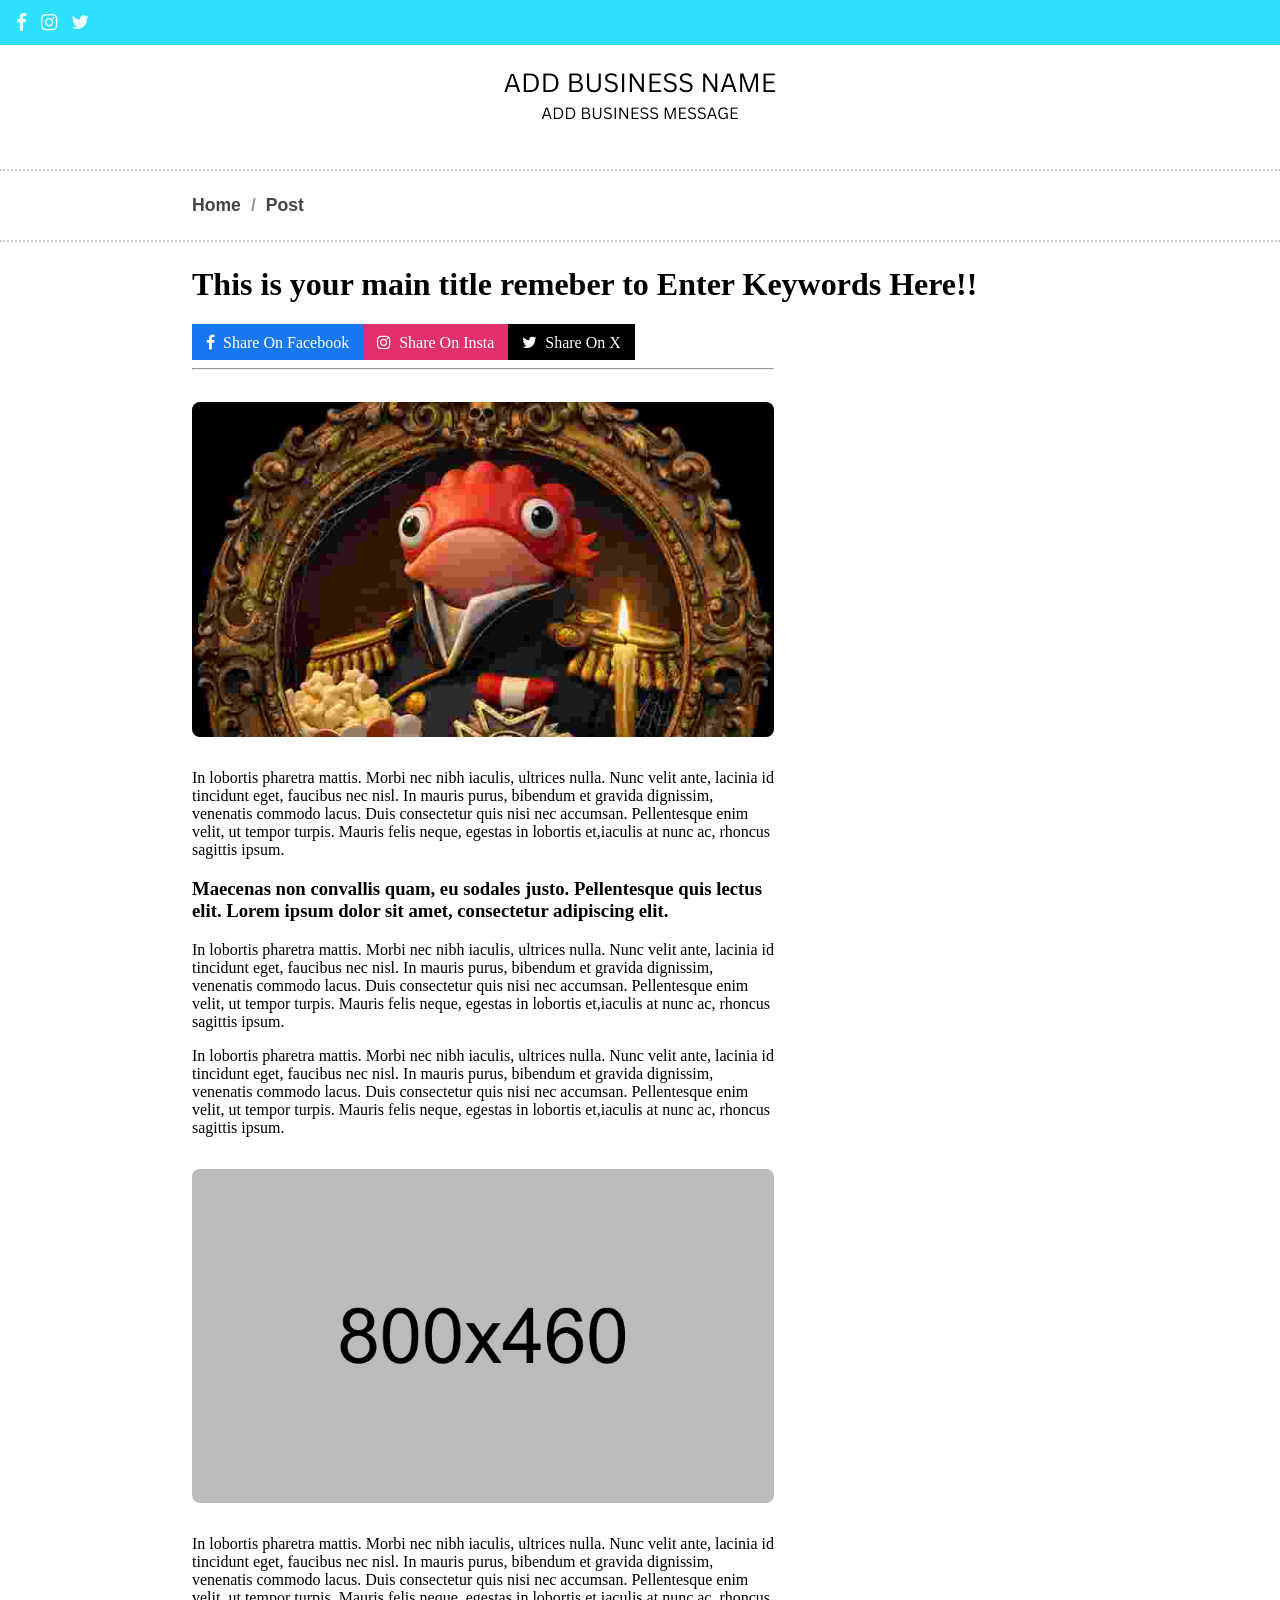
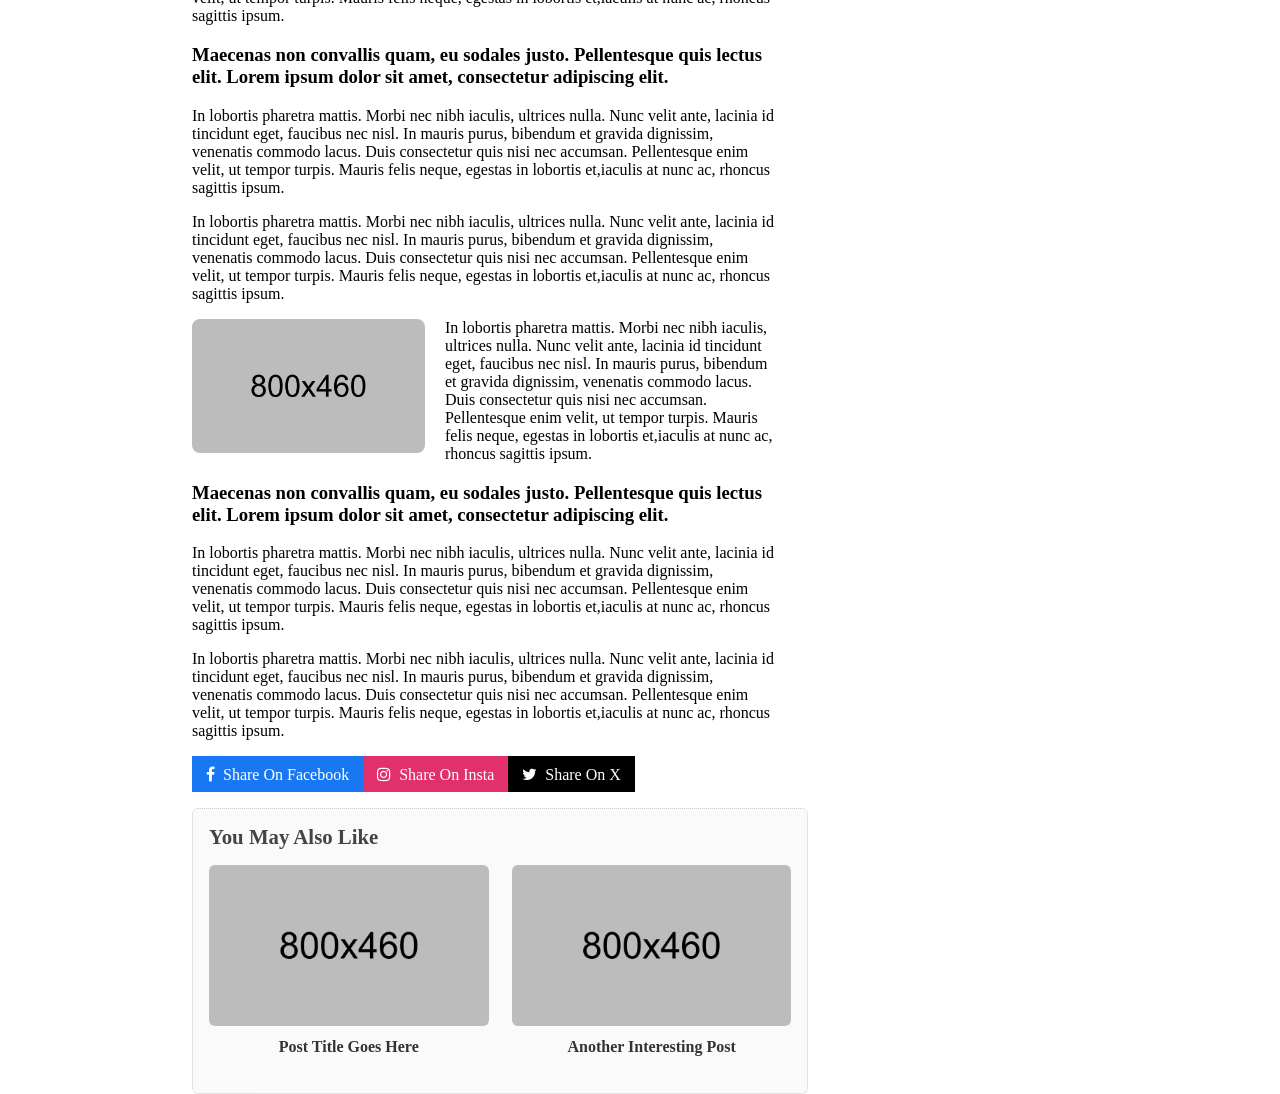
<file: pages/blog_default/page.html>
<!DOCTYPE html>
<html>
<head>
<link rel="stylesheet" href="https://maxcdn.bootstrapcdn.com/font-awesome/4.7.0/css/font-awesome.min.css">
<link rel="stylesheet" href="/pages/blog_default/css/index.1783005353248.css">
</head>
<body>



	<!-- Basic -->
    <meta charset="utf-8">
    <meta http-equiv="X-UA-Compatible" content="IE=edge">
    
    <!-- Mobile Metas -->
    <meta name="viewport" content="width=device-width, initial-scale=1, shrink-to-fit=no">

    <!-- Site Metas -->
    <title>ideaGo.ie Template</title>
    <meta name="keywords" content="">
    <meta name="description" content="">
    <meta name="author" content="">
	

	
	


<header>
		<div class="social">
    <i class="fa fa-facebook"></i>
    <i class="fa fa-instagram"></i>
    <i class="fa fa-twitter"></i>
</div>


		<div class="container">
        <div class="row">
            <div class="logoSection">
                <div class="logo" id="logoArea">
                    <img id="logoImage" src="/pages/blog_default/images/img_0.1783005353248.jpg" width="300" height="100" alt="">
                </div>
            </div>
        </div>
    </div>
	</header>

<hr class="dotted_line">

<div id="anchors">
	<div class="anchor_contain">
<div class="home"><a href="/prefabs/DefaultPage/Blog_Post_Page/index.html"><h4 class="">Home</h4></a></div>
<div class="spacer"><p class="">/</p></div>
<div class="post"><h4 class="">Post</h4></div>	
</div>
</div>

<hr class="dotted_line">


<div id="wrapper">
	<div id="container_center">
	<div class="title">
		<h1 class="">This is your main title remeber to Enter Keywords Here!!</h1>
	</div>

<!-------- sharing section ----------------->
	<div class="sharing">
		<i class="fa fa-facebook"> Share On Facebook</i>
		<i class="fa fa-instagram"> Share On Insta</i>
		<i class="fa fa-twitter">Share On X</i>
</div>
<!--------- sharing section ---------------->

<div id="post_contain">
	<hr>
<div class="postImg_1"><img src="/pages/blog_default/images/img_1.1783005353248.jpg"></div>

<div class="text_content">

<p class="">In lobortis pharetra mattis. Morbi nec nibh iaculis, ultrices nulla. Nunc velit ante, lacinia id tincidunt eget, faucibus nec nisl. In mauris purus, bibendum et gravida dignissim, venenatis commodo lacus. Duis consectetur quis nisi nec accumsan. Pellentesque enim velit, ut tempor turpis. Mauris felis neque, egestas in lobortis et,iaculis at nunc ac, rhoncus sagittis ipsum.</p>

<h3 class="">Maecenas non convallis quam, eu sodales justo. Pellentesque quis lectus elit. Lorem ipsum dolor sit amet, consectetur adipiscing elit.</h3>

<p class="">In lobortis pharetra mattis. Morbi nec nibh iaculis, ultrices nulla. Nunc velit ante, lacinia id tincidunt eget, faucibus nec nisl. In mauris purus, bibendum et gravida dignissim, venenatis commodo lacus. Duis consectetur quis nisi nec accumsan. Pellentesque enim velit, ut tempor turpis. Mauris felis neque, egestas in lobortis et,iaculis at nunc ac, rhoncus sagittis ipsum.</p>

<p class="">In lobortis pharetra mattis. Morbi nec nibh iaculis, ultrices nulla. Nunc velit ante, lacinia id tincidunt eget, faucibus nec nisl. In mauris purus, bibendum et gravida dignissim, venenatis commodo lacus. Duis consectetur quis nisi nec accumsan. Pellentesque enim velit, ut tempor turpis. Mauris felis neque, egestas in lobortis et,iaculis at nunc ac, rhoncus sagittis ipsum.</p>

</div>

<div class="postImg_1"><img src="/pages/blog_default/images/img_2.1783005353248.jpg"></div>

<div class="text_content">

<p class="">In lobortis pharetra mattis. Morbi nec nibh iaculis, ultrices nulla. Nunc velit ante, lacinia id tincidunt eget, faucibus nec nisl. In mauris purus, bibendum et gravida dignissim, venenatis commodo lacus. Duis consectetur quis nisi nec accumsan. Pellentesque enim velit, ut tempor turpis. Mauris felis neque, egestas in lobortis et,iaculis at nunc ac, rhoncus sagittis ipsum.</p>

<h3 class="">Maecenas non convallis quam, eu sodales justo. Pellentesque quis lectus elit. Lorem ipsum dolor sit amet, consectetur adipiscing elit.</h3>

<p class="">In lobortis pharetra mattis. Morbi nec nibh iaculis, ultrices nulla. Nunc velit ante, lacinia id tincidunt eget, faucibus nec nisl. In mauris purus, bibendum et gravida dignissim, venenatis commodo lacus. Duis consectetur quis nisi nec accumsan. Pellentesque enim velit, ut tempor turpis. Mauris felis neque, egestas in lobortis et,iaculis at nunc ac, rhoncus sagittis ipsum.</p>

<p class="">In lobortis pharetra mattis. Morbi nec nibh iaculis, ultrices nulla. Nunc velit ante, lacinia id tincidunt eget, faucibus nec nisl. In mauris purus, bibendum et gravida dignissim, venenatis commodo lacus. Duis consectetur quis nisi nec accumsan. Pellentesque enim velit, ut tempor turpis. Mauris felis neque, egestas in lobortis et,iaculis at nunc ac, rhoncus sagittis ipsum.</p>

</div>

<div class="wrapImage"><img src="/pages/blog_default/images/img_3.1783005353248.jpg"></div>

<div class="text_content">

<p class="">In lobortis pharetra mattis. Morbi nec nibh iaculis, ultrices nulla. Nunc velit ante, lacinia id tincidunt eget, faucibus nec nisl. In mauris purus, bibendum et gravida dignissim, venenatis commodo lacus. Duis consectetur quis nisi nec accumsan. Pellentesque enim velit, ut tempor turpis. Mauris felis neque, egestas in lobortis et,iaculis at nunc ac, rhoncus sagittis ipsum.</p>

<h3 class="">Maecenas non convallis quam, eu sodales justo. Pellentesque quis lectus elit. Lorem ipsum dolor sit amet, consectetur adipiscing elit.</h3>

<p class="">In lobortis pharetra mattis. Morbi nec nibh iaculis, ultrices nulla. Nunc velit ante, lacinia id tincidunt eget, faucibus nec nisl. In mauris purus, bibendum et gravida dignissim, venenatis commodo lacus. Duis consectetur quis nisi nec accumsan. Pellentesque enim velit, ut tempor turpis. Mauris felis neque, egestas in lobortis et,iaculis at nunc ac, rhoncus sagittis ipsum.</p>

<p class="">In lobortis pharetra mattis. Morbi nec nibh iaculis, ultrices nulla. Nunc velit ante, lacinia id tincidunt eget, faucibus nec nisl. In mauris purus, bibendum et gravida dignissim, venenatis commodo lacus. Duis consectetur quis nisi nec accumsan. Pellentesque enim velit, ut tempor turpis. Mauris felis neque, egestas in lobortis et,iaculis at nunc ac, rhoncus sagittis ipsum.</p>

</div>


	<!-------- sharing section ----------------->
	<div class="sharing">
		<i class="fa fa-facebook"> Share On Facebook</i>
		<i class="fa fa-instagram"> Share On Insta</i>
		<i class="fa fa-twitter">Share On X</i>
	</div>
	<!--------- sharing section ---------------->


<div id="may_also_like">
    <p class="may_title">You May Also Like</p>

    <div class="mayImg_contain">
        <div class="may_item">
            <img src="/pages/blog_default/images/img_4.1783005353248.jpg">
            <h4 class="">Post Title Goes Here</h4>
        </div>

        <div class="may_item">
            <img src="/pages/blog_default/images/img_5.1783005353248.jpg">
            <h4 class="">Another Interesting Post</h4>
        </div>
    </div>
</div>



	</div>

	

</div>

</div>









</body>
</html>
</file>
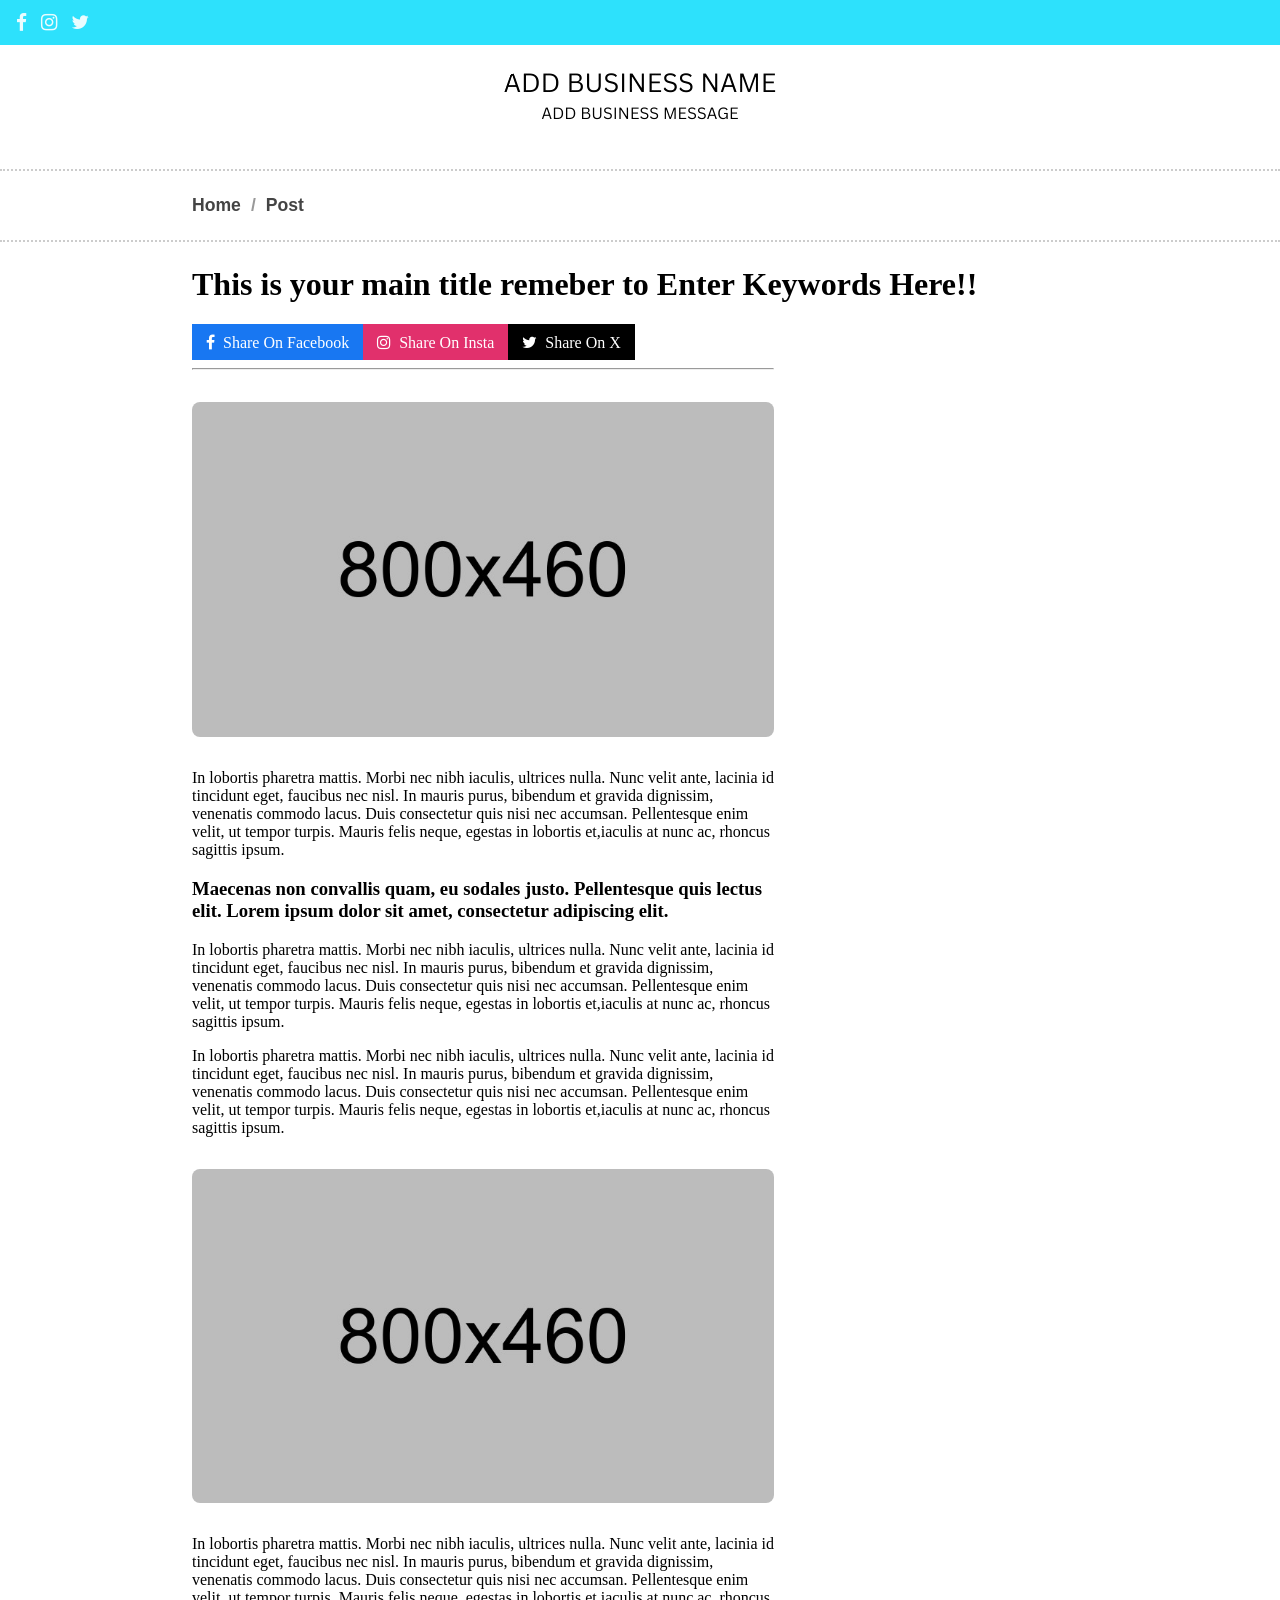
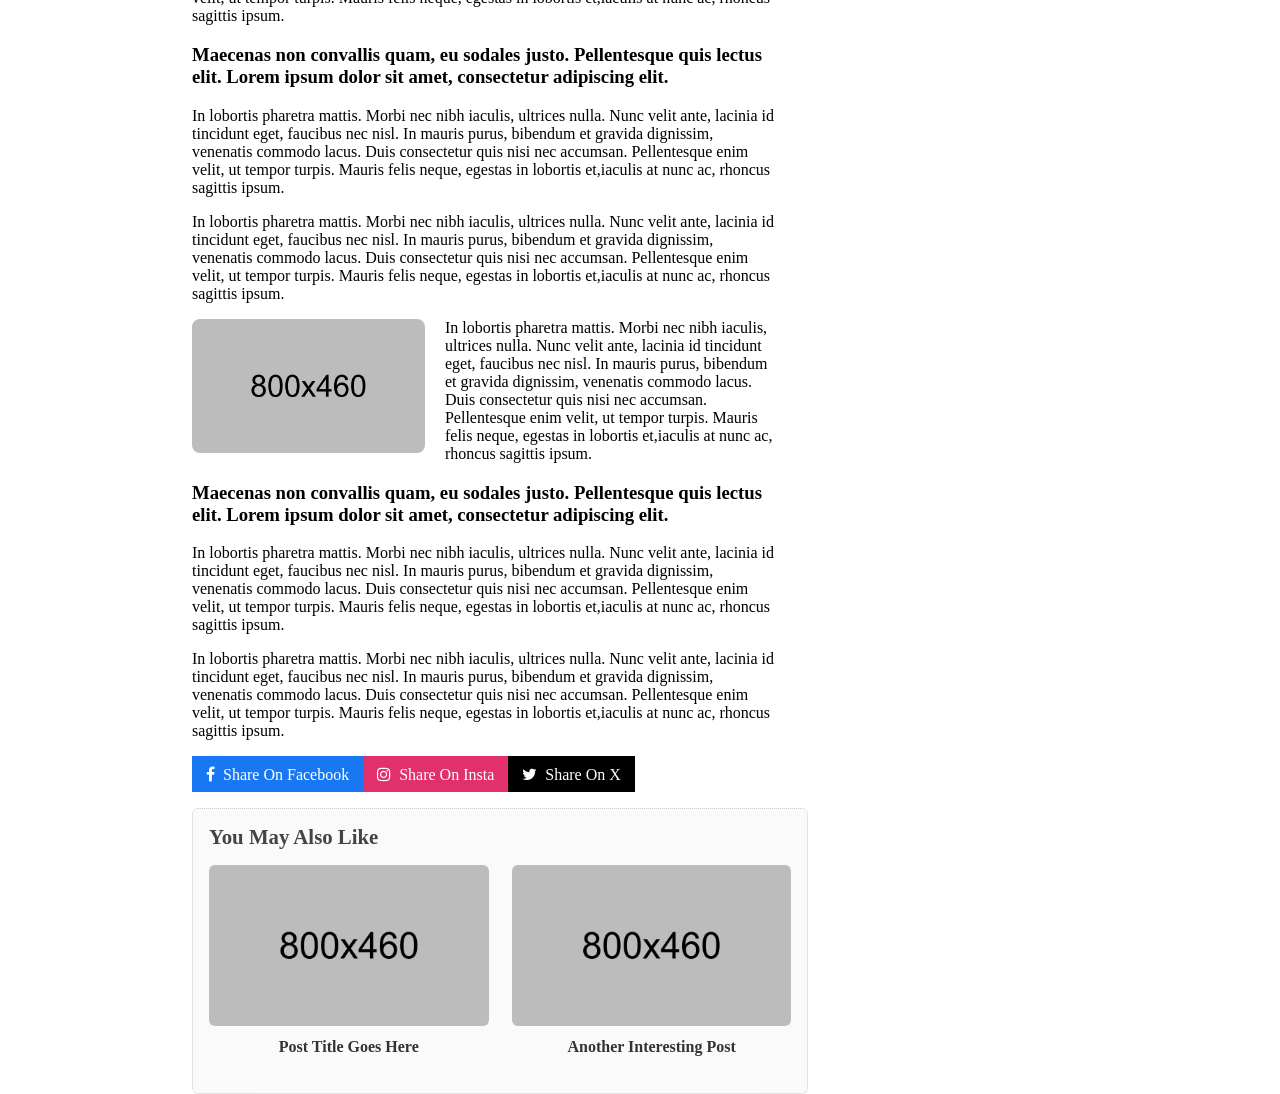
<file: pages/page1/page.html>
<!DOCTYPE html>
<html>
<head>
<link rel="stylesheet" href="https://maxcdn.bootstrapcdn.com/font-awesome/4.7.0/css/font-awesome.min.css">
<link rel="stylesheet" href="/pages/page1/css/inline_2.1782994509170.css">
</head>
<body>










	<!-- Basic -->
    <meta charset="utf-8">
    <meta http-equiv="X-UA-Compatible" content="IE=edge">
    
    <!-- Mobile Metas -->
    <meta name="viewport" content="width=device-width, initial-scale=1, shrink-to-fit=no">

    <!-- Site Metas -->
    <title>ideaGo.ie Template</title>
    <meta name="keywords" content="">
    <meta name="description" content="">
    <meta name="author" content="">
	

	
	


<header>
		<div class="social">
    <i class="fa fa-facebook"></i>
    <i class="fa fa-instagram"></i>
    <i class="fa fa-twitter"></i>
</div>


		<div class="container">
        <div class="row">
            <div class="logoSection">
                <div class="logo" id="logoArea">
                    <img id="logoImage" src="/pages/page1/images/img_0.1782994509170.jpg" width="300" height="100" alt="">
                </div>
            </div>
        </div>
    </div>
	</header>

<hr class="dotted_line">

<div id="anchors">
	<div class="anchor_contain">
<div class="home"><a href="/prefabs/DefaultPage/Blog_Post_Page/index.html"><h4 class="">Home</h4></a></div>
<div class="spacer"><p class="">/</p></div>
<div class="post"><h4 class="">Post</h4></div>	
</div>
</div>

<hr class="dotted_line">


<div id="wrapper">
	<div id="container_center">
	<div class="title">
		<h1 class="">This is your main title remeber to Enter Keywords Here!!</h1>
	</div>

<!-------- sharing section ----------------->
	<div class="sharing">
		<i class="fa fa-facebook"> Share On Facebook</i>
		<i class="fa fa-instagram"> Share On Insta</i>
		<i class="fa fa-twitter">Share On X</i>
</div>
<!--------- sharing section ---------------->

<div id="post_contain">
	<hr>
<div class="postImg_1"><img src="/pages/page1/images/img_1.1782994509170.jpg"></div>

<div class="text_content">

<p class="">In lobortis pharetra mattis. Morbi nec nibh iaculis, ultrices nulla. Nunc velit ante, lacinia id tincidunt eget, faucibus nec nisl. In mauris purus, bibendum et gravida dignissim, venenatis commodo lacus. Duis consectetur quis nisi nec accumsan. Pellentesque enim velit, ut tempor turpis. Mauris felis neque, egestas in lobortis et,iaculis at nunc ac, rhoncus sagittis ipsum.</p>

<h3 class="">Maecenas non convallis quam, eu sodales justo. Pellentesque quis lectus elit. Lorem ipsum dolor sit amet, consectetur adipiscing elit.</h3>

<p class="">In lobortis pharetra mattis. Morbi nec nibh iaculis, ultrices nulla. Nunc velit ante, lacinia id tincidunt eget, faucibus nec nisl. In mauris purus, bibendum et gravida dignissim, venenatis commodo lacus. Duis consectetur quis nisi nec accumsan. Pellentesque enim velit, ut tempor turpis. Mauris felis neque, egestas in lobortis et,iaculis at nunc ac, rhoncus sagittis ipsum.</p>

<p class="">In lobortis pharetra mattis. Morbi nec nibh iaculis, ultrices nulla. Nunc velit ante, lacinia id tincidunt eget, faucibus nec nisl. In mauris purus, bibendum et gravida dignissim, venenatis commodo lacus. Duis consectetur quis nisi nec accumsan. Pellentesque enim velit, ut tempor turpis. Mauris felis neque, egestas in lobortis et,iaculis at nunc ac, rhoncus sagittis ipsum.</p>

</div>

<div class="postImg_1"><img src="/pages/page1/images/img_2.1782994509170.jpg"></div>

<div class="text_content">

<p class="">In lobortis pharetra mattis. Morbi nec nibh iaculis, ultrices nulla. Nunc velit ante, lacinia id tincidunt eget, faucibus nec nisl. In mauris purus, bibendum et gravida dignissim, venenatis commodo lacus. Duis consectetur quis nisi nec accumsan. Pellentesque enim velit, ut tempor turpis. Mauris felis neque, egestas in lobortis et,iaculis at nunc ac, rhoncus sagittis ipsum.</p>

<h3 class="">Maecenas non convallis quam, eu sodales justo. Pellentesque quis lectus elit. Lorem ipsum dolor sit amet, consectetur adipiscing elit.</h3>

<p class="">In lobortis pharetra mattis. Morbi nec nibh iaculis, ultrices nulla. Nunc velit ante, lacinia id tincidunt eget, faucibus nec nisl. In mauris purus, bibendum et gravida dignissim, venenatis commodo lacus. Duis consectetur quis nisi nec accumsan. Pellentesque enim velit, ut tempor turpis. Mauris felis neque, egestas in lobortis et,iaculis at nunc ac, rhoncus sagittis ipsum.</p>

<p class="">In lobortis pharetra mattis. Morbi nec nibh iaculis, ultrices nulla. Nunc velit ante, lacinia id tincidunt eget, faucibus nec nisl. In mauris purus, bibendum et gravida dignissim, venenatis commodo lacus. Duis consectetur quis nisi nec accumsan. Pellentesque enim velit, ut tempor turpis. Mauris felis neque, egestas in lobortis et,iaculis at nunc ac, rhoncus sagittis ipsum.</p>

</div>

<div class="wrapImage"><img src="/pages/page1/images/img_3.1782994509170.jpg"></div>

<div class="text_content">

<p class="">In lobortis pharetra mattis. Morbi nec nibh iaculis, ultrices nulla. Nunc velit ante, lacinia id tincidunt eget, faucibus nec nisl. In mauris purus, bibendum et gravida dignissim, venenatis commodo lacus. Duis consectetur quis nisi nec accumsan. Pellentesque enim velit, ut tempor turpis. Mauris felis neque, egestas in lobortis et,iaculis at nunc ac, rhoncus sagittis ipsum.</p>

<h3 class="">Maecenas non convallis quam, eu sodales justo. Pellentesque quis lectus elit. Lorem ipsum dolor sit amet, consectetur adipiscing elit.</h3>

<p class="">In lobortis pharetra mattis. Morbi nec nibh iaculis, ultrices nulla. Nunc velit ante, lacinia id tincidunt eget, faucibus nec nisl. In mauris purus, bibendum et gravida dignissim, venenatis commodo lacus. Duis consectetur quis nisi nec accumsan. Pellentesque enim velit, ut tempor turpis. Mauris felis neque, egestas in lobortis et,iaculis at nunc ac, rhoncus sagittis ipsum.</p>

<p class="">In lobortis pharetra mattis. Morbi nec nibh iaculis, ultrices nulla. Nunc velit ante, lacinia id tincidunt eget, faucibus nec nisl. In mauris purus, bibendum et gravida dignissim, venenatis commodo lacus. Duis consectetur quis nisi nec accumsan. Pellentesque enim velit, ut tempor turpis. Mauris felis neque, egestas in lobortis et,iaculis at nunc ac, rhoncus sagittis ipsum.</p>

</div>


	<!-------- sharing section ----------------->
	<div class="sharing">
		<i class="fa fa-facebook"> Share On Facebook</i>
		<i class="fa fa-instagram"> Share On Insta</i>
		<i class="fa fa-twitter">Share On X</i>
	</div>
	<!--------- sharing section ---------------->


<div id="may_also_like">
    <p class="may_title">You May Also Like</p>

    <div class="mayImg_contain">
        <div class="may_item">
            <img src="/pages/page1/images/img_4.1782994509170.jpg">
            <h4 class="">Post Title Goes Here</h4>
        </div>

        <div class="may_item">
            <img src="/pages/page1/images/img_5.1782994509170.jpg">
            <h4 class="">Another Interesting Post</h4>
        </div>
    </div>
</div>



	</div>

	

</div>

</div>












</body>
</html>
</file>
<file: pages/blog_default/css/index.1783005353248.css>
html, body {
    margin: 0;
    padding: 0;
    width: 100%;
    max-width: 100%;
    overflow-x: hidden; /* prevents accidental overflow */
}

/* Remove debug outlines */
* {
    outline: none;
}

.social {
    background-color: #2de1fc;
    padding: 0.8rem 1rem;   /* tighter + balanced */
    display: flex;
    gap: 14px;              /* clean spacing between icons */
    align-items: center;    /* keeps icons vertically aligned */
}

.social i {
    color: #fff;
    font-size: 1.2rem;      /* subtle, not oversized */
    opacity: 0.9;           /* softer look */
    transition: opacity 0.2s ease, transform 0.2s ease;
    cursor: pointer;
}

.social i:hover {
    opacity: 1;
    transform: translateY(-1px); /* tiny lift, classy */
}


.logoSection {
    display: flex;
    justify-content: center; /* centers horizontally */
    align-items: center;     /* centers vertically if needed */
    width: 100%;
}

.logo {
    text-align: center; /* optional: keeps the image centered inside */
}

#logoImage {
    display: block;
    margin: 0 auto; /* ensures the image itself centers */
}

.dotted_line {
    border: none;
    border-top: 2px dotted #ccc; /* dotted style */
    margin: 1.5rem 0;            /* spacing above/below */
    width: 100%;                 /* full width */
}

/* anchor section */
#anchors {
    width: 70%;
    margin: 1rem 0;
    margin: auto;
}

.anchor_contain {
    display: flex;
    justify-content: flex-start;   /* align left */
    align-items: center;
    gap: 10px;                      /* spacing between items */
    width: fit-content;
    margin-left: 0;                 /* remove centering */
    font-family: Arial, sans-serif;
}

.anchor_contain h4, 
.anchor_contain p {
    margin: 0;
    font-size: 1.1rem;
    color: #444;
}

.anchor_contain a {
    text-decoration: none;
    color: #2de1fc;                 /* matches your social bar */
    transition: color 0.2s ease;
}

.anchor_contain a:hover {
    color: #1aaac4;
}

.spacer p {
    color: #999;                    /* subtle separator */
    font-weight: bold;
}

/* wrapper for main content start */
#wrapper{width: 100%;}
#container_center{width:70%;margin: auto;}

/* Sharing Section */
.sharing {
    display: flex;
    align-items: center;
    font-family: Arial, sans-serif;
}

.sharing i {
    display: flex;
    align-items: center;
    gap: 8px;                      /* space between icon + text */
    padding: 10px 14px;
    font-size: 1rem;
    cursor: pointer;
    color: #fff;
    transition: background 0.25s ease, transform 0.2s ease;
}

/* Individual platform colors */
.sharing .fa-facebook {
    background: #1877f2;
}

.sharing .fa-instagram {
    background: #e1306c;
}

.sharing .fa-twitter {
    background: #000;             /* X branding */
}

/* Hover effects */
.sharing i:hover {
    transform: translateY(-2px);
    opacity: 0.9;
}

/* main post content start */

#post_contain{width: 65%;}

.postImg_1 {
    width: 100%;
    display: flex;
    justify-content: center;   /* centers the image horizontally */
    margin: 2rem 0;            /* spacing above/below */
}

.postImg_1 img {
    max-width: 100%;           /* responsive */
    height: auto;
    border-radius: 8px;        /* optional: makes it look nicer */
}


.text_content{width: 100%;margin: auto;}

.wrapImage {
    float: left;                 /* pushes image left, text wraps around */
    margin: 0 20px 20px 0;       /* spacing: right + bottom */
    max-width: 40%;              /* keeps image from being too large */
}

.wrapImage img {
    width: 100%;                 /* responsive inside the container */
    height: auto;
    border-radius: 8px;          /* optional: looks nicer */
}


/* you may also like section */
#may_also_like {
    width: 100%;
    border: 1px dotted #ccc;
    margin-top: 1rem;
    padding: 1rem;
    border-radius: 6px;
    background: #fafafa;
}

.may_title {
    margin: 0 0 1rem 0;
    font-size: 1.3rem;
    font-weight: bold;
    color: #444;
}

/* container for the two items */
.mayImg_contain {
    display: flex;
    justify-content: space-between;
    gap: 20px;
}

/* each recommended item */
.may_item {
    width: 48%;
    text-align: center;
}

/* image styling */
.may_item img {
    width: 100%;
    border-radius: 6px;
    transition: transform 0.2s ease;
    cursor: pointer;
}

.may_item img:hover {
    transform: scale(1.03);
}

/* text under image */
.may_item h4 {
    margin-top: 0.5rem;
    font-size: 1rem;
    color: #333;
}

/* ===========================
   MOBILE (max-width: 600px)
   =========================== */
@media (max-width: 600px) {
    .title{width: 95%;margin: auto;}
    #anchors{width: 90%;}
    #post_contain{width: 95%;margin: auto;}
    .wrapImage {float: left;margin: 0 20px 20px 0;max-width: 55%;}
    #container_center{width: 100%;}
    .sharing{width: 98%;margin: auto;}
    .sharing i{font-size: 0.85rem;}

    #may_also_like {
    width: 90%;
    border: 1px dotted #ccc;
    margin-top: 1rem;
    padding: 1rem;
    border-radius: 6px;
    background: #fafafa;
    }

}
</file>
<file: pages/page1/css/inline_2.1782994509170.css>
html, body {
    margin: 0;
    padding: 0;
    width: 100%;
    max-width: 100%;
    overflow-x: hidden; /* prevents accidental overflow */
}

/* Remove debug outlines */
* {
    outline: none;
}

.social {
    background-color: #2de1fc;
    padding: 0.8rem 1rem;   /* tighter + balanced */
    display: flex;
    gap: 14px;              /* clean spacing between icons */
    align-items: center;    /* keeps icons vertically aligned */
}

.social i {
    color: #fff;
    font-size: 1.2rem;      /* subtle, not oversized */
    opacity: 0.9;           /* softer look */
    transition: opacity 0.2s ease, transform 0.2s ease;
    cursor: pointer;
}

.social i:hover {
    opacity: 1;
    transform: translateY(-1px); /* tiny lift, classy */
}


.logoSection {
    display: flex;
    justify-content: center; /* centers horizontally */
    align-items: center;     /* centers vertically if needed */
    width: 100%;
}

.logo {
    text-align: center; /* optional: keeps the image centered inside */
}

#logoImage {
    display: block;
    margin: 0 auto; /* ensures the image itself centers */
}

.dotted_line {
    border: none;
    border-top: 2px dotted #ccc; /* dotted style */
    margin: 1.5rem 0;            /* spacing above/below */
    width: 100%;                 /* full width */
}

/* anchor section */
#anchors {
    width: 70%;
    margin: 1rem 0;
    margin: auto;
}

.anchor_contain {
    display: flex;
    justify-content: flex-start;   /* align left */
    align-items: center;
    gap: 10px;                      /* spacing between items */
    width: fit-content;
    margin-left: 0;                 /* remove centering */
    font-family: Arial, sans-serif;
}

.anchor_contain h4, 
.anchor_contain p {
    margin: 0;
    font-size: 1.1rem;
    color: #444;
}

.anchor_contain a {
    text-decoration: none;
    color: #2de1fc;                 /* matches your social bar */
    transition: color 0.2s ease;
}

.anchor_contain a:hover {
    color: #1aaac4;
}

.spacer p {
    color: #999;                    /* subtle separator */
    font-weight: bold;
}

/* wrapper for main content start */
#wrapper{width: 100%;}
#container_center{width:70%;margin: auto;}

/* Sharing Section */
.sharing {
    display: flex;
    align-items: center;
    font-family: Arial, sans-serif;
}

.sharing i {
    display: flex;
    align-items: center;
    gap: 8px;                      /* space between icon + text */
    padding: 10px 14px;
    font-size: 1rem;
    cursor: pointer;
    color: #fff;
    transition: background 0.25s ease, transform 0.2s ease;
}

/* Individual platform colors */
.sharing .fa-facebook {
    background: #1877f2;
}

.sharing .fa-instagram {
    background: #e1306c;
}

.sharing .fa-twitter {
    background: #000;             /* X branding */
}

/* Hover effects */
.sharing i:hover {
    transform: translateY(-2px);
    opacity: 0.9;
}

/* main post content start */

#post_contain{width: 65%;}

.postImg_1 {
    width: 100%;
    display: flex;
    justify-content: center;   /* centers the image horizontally */
    margin: 2rem 0;            /* spacing above/below */
}

.postImg_1 img {
    max-width: 100%;           /* responsive */
    height: auto;
    border-radius: 8px;        /* optional: makes it look nicer */
}


.text_content{width: 100%;margin: auto;}

.wrapImage {
    float: left;                 /* pushes image left, text wraps around */
    margin: 0 20px 20px 0;       /* spacing: right + bottom */
    max-width: 40%;              /* keeps image from being too large */
}

.wrapImage img {
    width: 100%;                 /* responsive inside the container */
    height: auto;
    border-radius: 8px;          /* optional: looks nicer */
}


/* you may also like section */
#may_also_like {
    width: 100%;
    border: 1px dotted #ccc;
    margin-top: 1rem;
    padding: 1rem;
    border-radius: 6px;
    background: #fafafa;
}

.may_title {
    margin: 0 0 1rem 0;
    font-size: 1.3rem;
    font-weight: bold;
    color: #444;
}

/* container for the two items */
.mayImg_contain {
    display: flex;
    justify-content: space-between;
    gap: 20px;
}

/* each recommended item */
.may_item {
    width: 48%;
    text-align: center;
}

/* image styling */
.may_item img {
    width: 100%;
    border-radius: 6px;
    transition: transform 0.2s ease;
    cursor: pointer;
}

.may_item img:hover {
    transform: scale(1.03);
}

/* text under image */
.may_item h4 {
    margin-top: 0.5rem;
    font-size: 1rem;
    color: #333;
}

/* ===========================
   MOBILE (max-width: 600px)
   =========================== */
@media (max-width: 600px) {
    .title{width: 95%;margin: auto;}
    #anchors{width: 90%;}
    #post_contain{width: 95%;margin: auto;}
    .wrapImage {float: left;margin: 0 20px 20px 0;max-width: 55%;}
    #container_center{width: 100%;}
    .sharing{width: 98%;margin: auto;}
    .sharing i{font-size: 0.85rem;}

    #may_also_like {
    width: 90%;
    border: 1px dotted #ccc;
    margin-top: 1rem;
    padding: 1rem;
    border-radius: 6px;
    background: #fafafa;
    }

}
</file>
